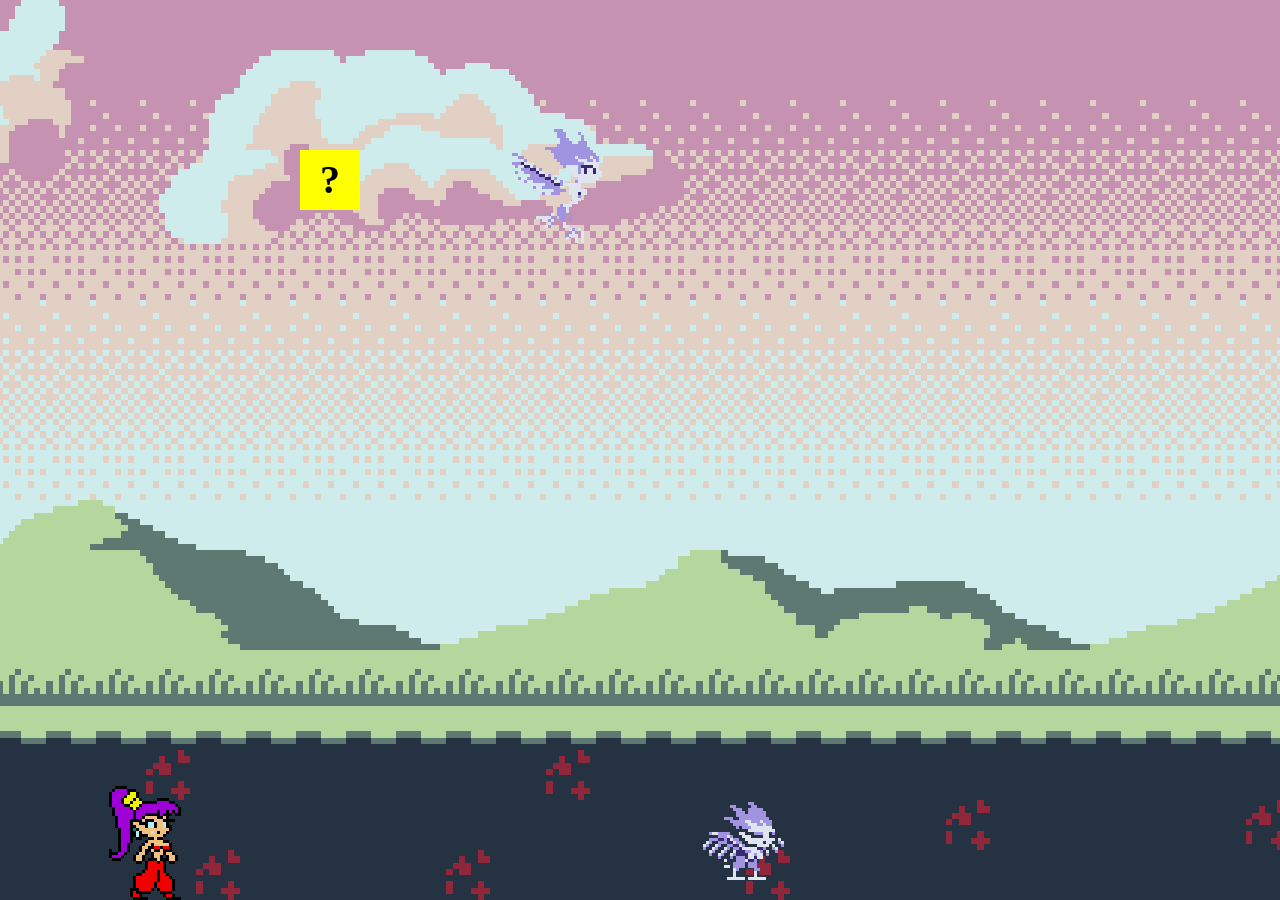
<file: Actividad#1/index.html>
﻿<!DOCTYPE html>
<html lang="es">
<head>
    <meta charset="UTF-8">
    <title>Mario Jump</title>
    <link rel="stylesheet" href="styles.css">
</head>
<body>

    <div id="game">
        <div id="mario"></div>
        <div id="bloque">?</div>

        <div id="pajaro-volando"></div>
        <div id="pajaro-piso"></div>
    </div>

    <script src="script.js"></script>
</body>
</html>
</file>
<file: Actividad#1/styles.css>
body {
    margin: 0;
    overflow: hidden;
}

#game {
    width: 100%;
    height: 100vh;
    position: relative;

    background-image: url("IMG/parallax.png");
    background-size: cover; /* adapta la imagen */
    image-rendering: pixelated;
    background-position: center;
    background-repeat: no-repeat;
}

#mario {
    width: 81px;
    height: 123px;
    background-image: url("IMG/Sprite1.png");
background-size: 81px 123px;

    image-rendering: pixelated;
    image-rendering: crisp-edges;

    position: absolute;
    bottom: 0;
    left: 100px;
}

#bloque {
    width: 60px;
    height: 60px;
    background: yellow;
    position: absolute;
    top: 150px;
    left: 300px;
    text-align: center;
    line-height: 60px;
    font-size: 40px;
    font-weight: bold;
    cursor: pointer;
}


/* Pájaro volando */
#pajaro-volando {
    width: 102px;
    height: 123px;
    background-image: url("IMG/pajaro1.png");
    background-size: cover;
    image-rendering: pixelated;

    position: absolute;
    top: 120px;
    left: 500px;

    animation: vuelo 2s infinite alternate ease-in-out;
}

/* Pájaro en el piso */
#pajaro-piso {
    width: 87px;
    height: 81px;
    background-image: url("IMG/pajaro2.png");
    background-size: cover;
    image-rendering: pixelated;

    position: absolute;
    bottom: 20px; /* casi al nivel de Mario */
    left: 700px;
}

/* Animación de vuelo */
@keyframes vuelo {
    from {
        transform: translateY(0px);
    }
    to {
        transform: translateY(-30px);
    }
}
</file>
